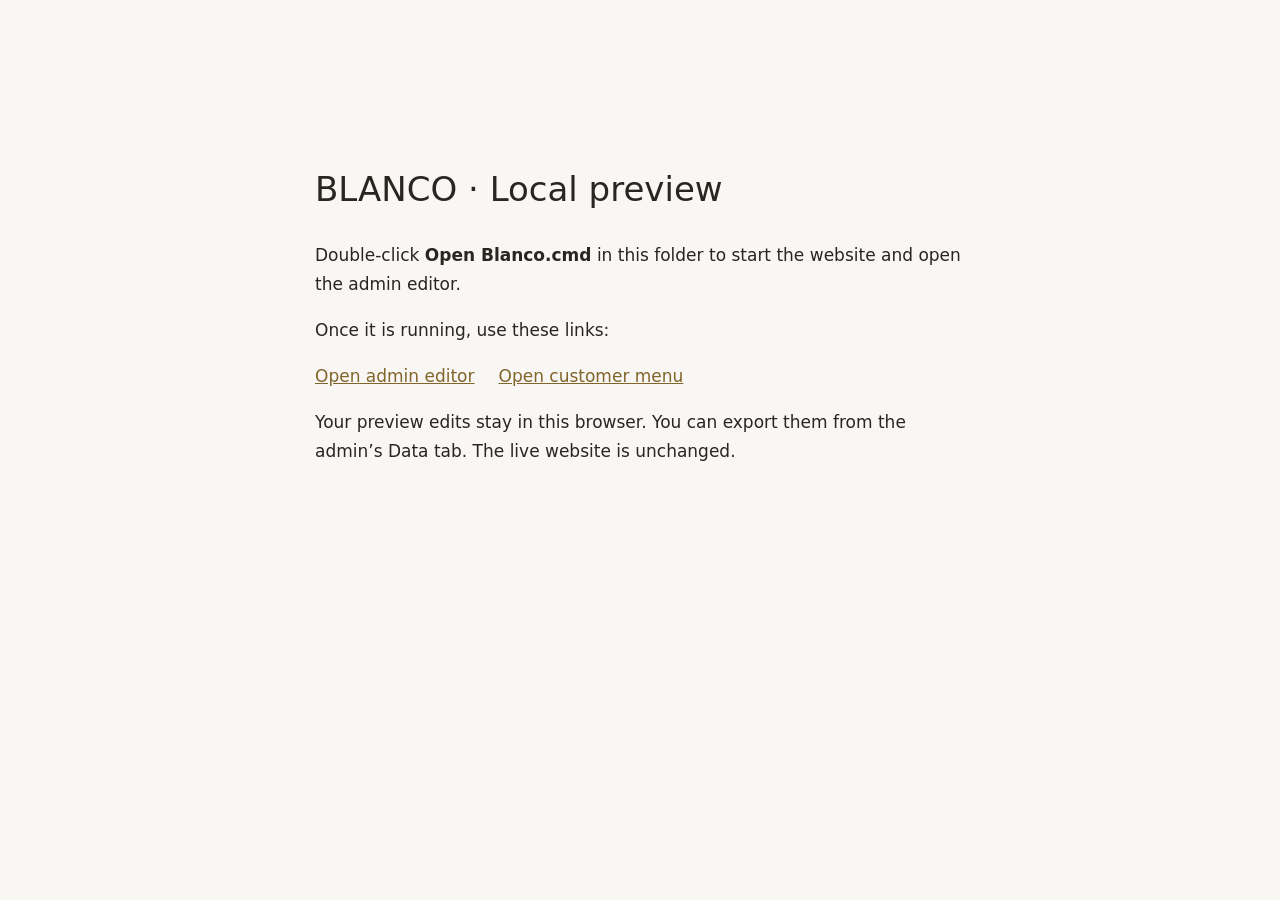
<file: preview.html>
<!doctype html>
<html lang="en">
  <head>
    <meta charset="utf-8" />
    <meta name="viewport" content="width=device-width, initial-scale=1" />
    <title>Open Blanco locally</title>
    <style>
      body {
        font: 17px/1.7 system-ui;
        background: #f8f7f4;
        color: #282621;
        max-width: 650px;
        margin: 12vh auto;
        padding: 30px;
      }
      h1 {
        font-weight: 500;
      }
      a {
        color: #81652b;
      }
      .links {
        display: flex;
        gap: 24px;
      }
    </style>
  </head>
  <body>
    <h1>BLANCO · Local preview</h1>
    <p>
      Double-click <strong>Open Blanco.cmd</strong> in this folder to start the
      website and open the admin editor.
    </p>
    <p>Once it is running, use these links:</p>
    <div class="links">
      <a href="http://127.0.0.1:4173/admin.html">Open admin editor</a
      ><a href="http://127.0.0.1:4173/index.html">Open customer menu</a>
    </div>
    <p>
      Your preview edits stay in this browser. You can export them from the
      admin’s Data tab. The live website is unchanged.
    </p>
  </body>
</html>
</file>
